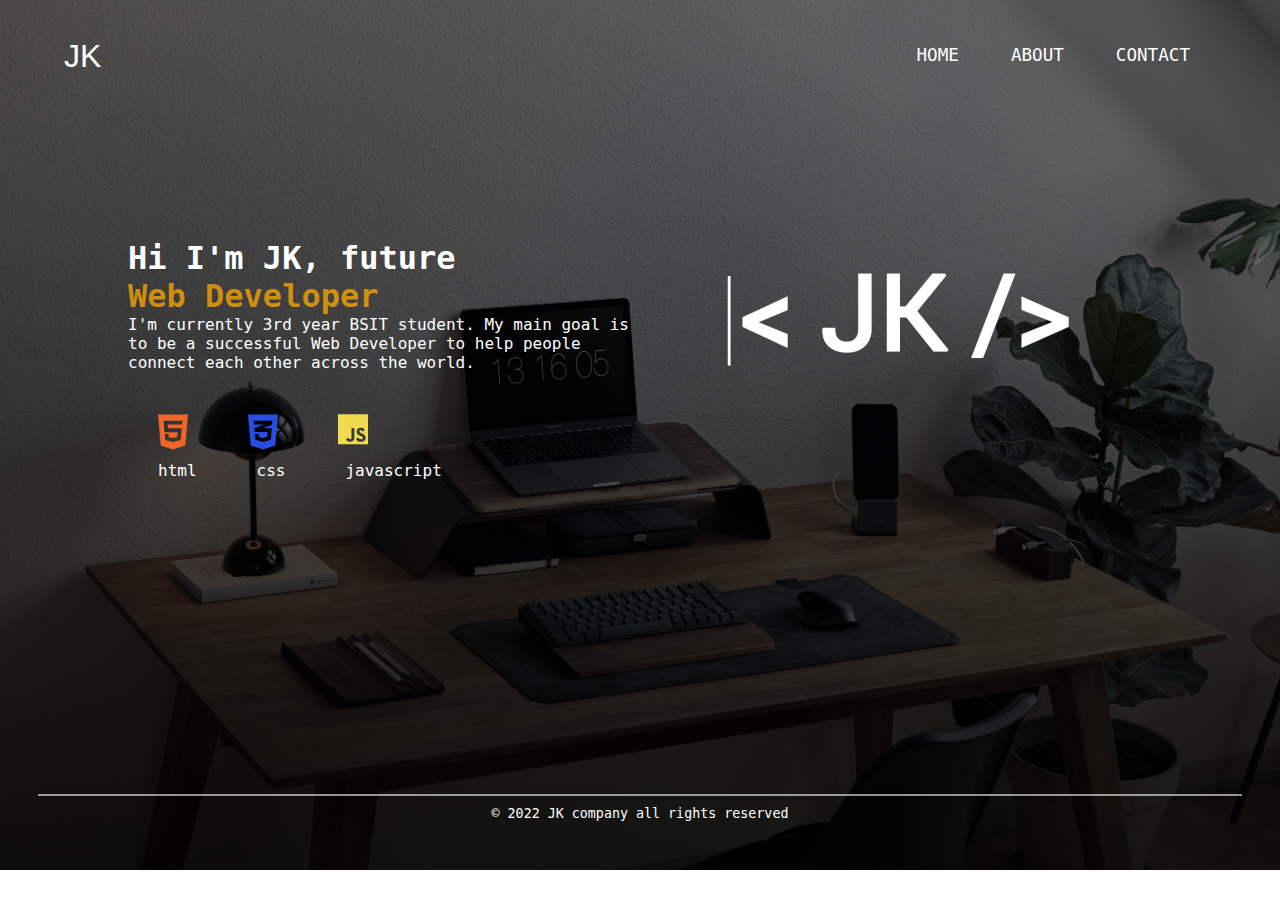
<file: index.html>
<!DOCTYPE html>
<html lang="en">
  <head>
    <meta charset="UTF-8" />
    <meta http-equiv="X-UA-Compatible" content="IE=edge" />
    <meta name="viewport" content="width=device-width, initial-scale=1.0" />
    <link rel="stylesheet" href="home.css" />
    <title>Home</title>
  </head>
  <body>
    <main>
      <nav>
        <h1>JK</h1>
        <div class="nav-link">
          <ul>
            <li><a href="#">Home</a></li>
            <li><a href="About.html">About</a></li>
            <li><a href="Contact.html">Contact</a></li>
          </ul>
        </div>
      </nav>
      <div class="home-page">
        <div class="homepage-container">
          <div class="row">
            <div class="col-1">
              <h1>Hi I'm JK, future <span>Web&nbsp;Developer</span></h1>
              <p>
                I'm currently 3rd year BSIT student. My main goal is to be a
                successful Web Developer to help people connect each other
                across the world.
              </p>
              <div class="skills">
                <div class="skill1">
                  <svg xmlns="http://www.w3.org/2000/svg" viewBox="0 0 384 512">
                    <path
                      d="M0 32l34.9 395.8L191.5 480l157.6-52.2L384 32H0zm308.2 127.9H124.4l4.1 49.4h175.6l-13.6 148.4-97.9 27v.3h-1.1l-98.7-27.3-6-75.8h47.7L138 320l53.5 14.5 53.7-14.5 6-62.2H84.3L71.5 112.2h241.1l-4.4 47.7z"
                    />
                  </svg>
                </div>
                <div class="skill2">
                  <svg xmlns="http://www.w3.org/2000/svg" viewBox="0 0 384 512">
                    <path
                      d="M0 32l34.9 395.8L192 480l157.1-52.2L384 32H0zm313.1 80l-4.8 47.3L193 208.6l-.3.1h111.5l-12.8 146.6-98.2 28.7-98.8-29.2-6.4-73.9h48.9l3.2 38.3 52.6 13.3 54.7-15.4 3.7-61.6-166.3-.5v-.1l-.2.1-3.6-46.3L193.1 162l6.5-2.7H76.7L70.9 112h242.2z"
                    />
                  </svg>
                </div>
                <div class="skill3">
                  <svg xmlns="http://www.w3.org/2000/svg" viewBox="0 0 448 512">
                    <path
                      d="M0 32v448h448V32H0zm243.8 349.4c0 43.6-25.6 63.5-62.9 63.5-33.7 0-53.2-17.4-63.2-38.5l34.3-20.7c6.6 11.7 12.6 21.6 27.1 21.6 13.8 0 22.6-5.4 22.6-26.5V237.7h42.1v143.7zm99.6 63.5c-39.1 0-64.4-18.6-76.7-43l34.3-19.8c9 14.7 20.8 25.6 41.5 25.6 17.4 0 28.6-8.7 28.6-20.8 0-14.4-11.4-19.5-30.7-28l-10.5-4.5c-30.4-12.9-50.5-29.2-50.5-63.5 0-31.6 24.1-55.6 61.6-55.6 26.8 0 46 9.3 59.8 33.7L368 290c-7.2-12.9-15-18-27.1-18-12.3 0-20.1 7.8-20.1 18 0 12.6 7.8 17.7 25.9 25.6l10.5 4.5c35.8 15.3 55.9 31 55.9 66.2 0 37.8-29.8 58.6-69.7 58.6z"
                    />
                  </svg>
                </div>
              </div>
              <div class="logoname">
                <p>html</p>
                <p>css</p>
                <p>javascript</p>
              </div>
            </div>
            <div class="col-2">
              <img src="logo2new1.png" alt="img" />
            </div>
          </div>
        </div>
      </div>
      <footer>
        <div class="footer-container"></div>
        <div class="footerline"></div>
        <small>&copy; 2022 JK company all rights reserved</small>
      </footer>
    </main>
  </body>
</html>
</file>
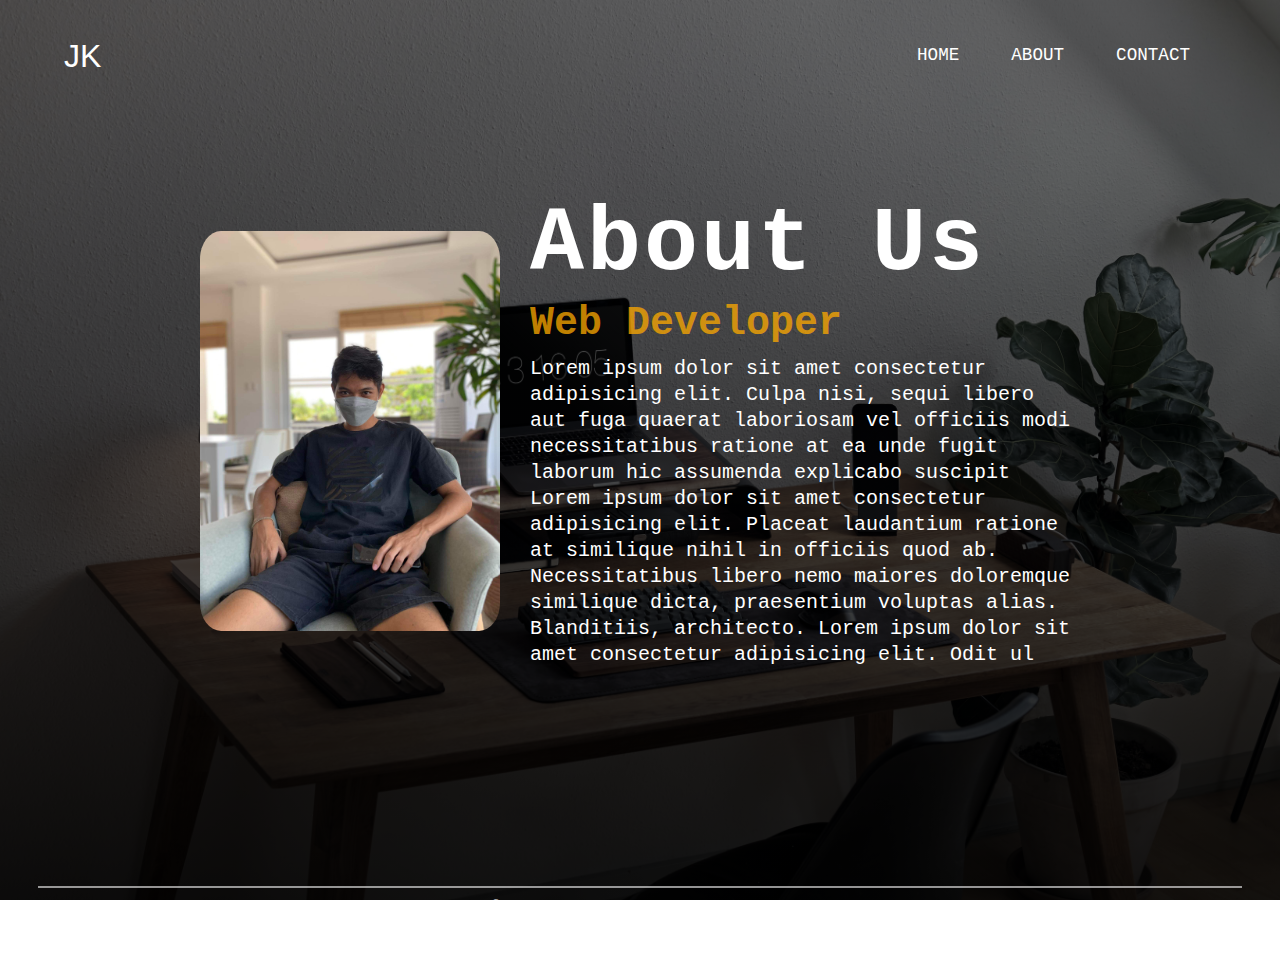
<file: About.html>
<!DOCTYPE html>
<html lang="en">
  <head>
    <meta charset="UTF-8" />
    <meta http-equiv="X-UA-Compatible" content="IE=edge" />
    <meta name="viewport" content="width=device-width, initial-scale=1.0" />
    <link rel="stylesheet" href="about.css" />
    <title>About</title>
  </head>
  <body>
    <main>
      <nav>
        <h1>JK</h1>
        <div class="nav-link">
          <ul>
            <li><a href="index.html">Home</a></li>
            <li><a href="#">About</a></li>
            <li><a href="Contact.html">Contact</a></li>
          </ul>
        </div>
      </nav>
        <div class="about-page">
            <div class="row">
            <div class="col-1">
              <img src="profile1.jpeg" alt="img" />
            </div>
            <div class="col-2">
              <h1>About Us</h1>
              <h5>Web Developer</h5>
              <p>Lorem ipsum dolor sit amet consectetur adipisicing elit. Culpa nisi, sequi libero aut fuga quaerat laboriosam vel officiis modi necessitatibus ratione at ea unde fugit laborum hic assumenda explicabo suscipit  Lorem ipsum dolor sit amet consectetur adipisicing elit. Placeat laudantium ratione at similique nihil in officiis quod ab. Necessitatibus libero nemo maiores doloremque similique dicta, praesentium voluptas alias. Blanditiis, architecto. Lorem ipsum dolor sit amet consectetur adipisicing elit. Odit ul</p>
            </div>
        </div>
        </div>
      <footer>
        <div class="footer-container"></div>
        <div class="footerline"></div>
        <small>&copy; 2022 JK company all rights reserved</small>
      </footer>
    </main>
  </body>
</html>
</file>
<file: home.css>
/**DEFAULT**/
* {
  margin: 0;
  padding: 0;
  box-sizing: border-box;
  font-family: "Major mono display", monospace;
}

/**BODY**/

main {
  width: 100%;
  height: 100%;
  background: linear-gradient(rgba(0, 0, 0, 0.5), rgba(0, 0, 0, 0.9)),
    url("bg2.jpg");
  background-position: center;
  background-size: cover;
  background-attachment: fixed;
}

/**NAVIGATION BAR SECTION**/

nav {
  display: flex;
  align-items: center;
  justify-content: space-between;
  padding: 3% 5%;
}

nav h1 {
  color: white;
  font-weight: 500;
  font-family: sans-serif;
}

.nav-link ul {
  display: flex;
  list-style-type: none;
  /**background: linear-gradient(rgb(0, 0, 0, 0.3), rgba(0, 0, 0, 0.9));**/
  border: none;
  border-radius: 10px;
}

.nav-link li a {
  text-decoration: none;
  color: white;
  margin: 0 5px;
  padding: 5px 20px;
  border: 1px solid transparent;
  text-transform: uppercase;
  display: flex;
  flex-direction: column;
  font-size: 1.1em;
}

.nav-link li a::after {
  content: "";
  display: block;
  height: 3px;
  width: 100%;
  background: #4caf50;
  transform: scale(0, 1);
  transition: transform 200ms;
}

.nav-link li a:hover::after {
  transform: scale(1, 1);
}

/**MAIN PAGE SECTION**/

.home-page {
  padding: 2% 10%;
}

.row {
  display: flex;
}

.col-1 {
  flex-basis: 50%;
  background: linear-gradient(rgba(0, 0, 0, 0), rgba(0, 0, 0, 0));
}

.col-1 h1 {
  margin-top: 100px;
  color: white;
}

.col-1 h1 span {
  color: rgba(255, 170, 0, 0.756);
}

.col-1 p {
  color: white;
}

/**TO ALIGN IMAGE**/

.col-2 {
  flex-basis: 50%;
  display: flex;
  justify-content: center;
  align-items: center;
}

.col-2 img {
  width: 400px;
  margin-top: 10px;
}

.skills {
  display: flex;
}

.skills svg {
  width: 30px;
  margin-left: 30px;
  margin-right: 30px;
  margin-top: 40px;
  margin-bottom: 5px;
  cursor: pointer;
  /**fill: #0d8f12;**/
}

.skill1 {
  fill: rgb(240, 101, 41);
}

.skill2 {
  fill: rgb(38, 77, 228);
}

.skill3 {
  fill: rgb(240, 219, 79);
}

.logoname {
  display: flex;
}

.logoname p {
  margin-left: 30px;
  margin-right: 30px;
}

/**FOOTER SECTION**/

footer {
  display: flex;
  align-items: center;
  justify-content: center;
  flex-direction: column;
  padding: 3%;
  margin-top: 250px;
}

.footerline {
  width: 100%;
  height: 2px;
  background-color: rgba(255, 255, 255, 0.575);
}

footer small {
  color: white;
  margin: 10px;
}

@media (max-width: 882px) {
 .col-2 img {
  width: 300px;
 }
}

@media (max-width: 880px) {
  .nav-link li a {
    padding: 5px 15px;
  }
}

@media (max-width: 775px) {
 .home-page {
  padding: 2% 5%;
 }
 }

 @media (max-width: 670px) {
  .col-2 {
   display: none;
  }

  .row {
    flex-direction: column;
  }

  .home-page {
    padding: 2% 14%;
  }

  .col-1 h1 {
    text-align: center;
  }

  .col-1 p {
    text-align: center;
  }

  .skills {
    justify-content: center;
    align-items: center;
  }

  .logoname {
    padding-left: 35px;
    justify-content: center;
    align-items: center;
  }
 }

 @media (max-width: 425px) {
  .nav-link li a {
    padding: 5px 4px;
  }

  nav h1 {
    font-size: 21px;
  }

  .home-page {
    padding: 2% 10%;
  }

  footer {
    margin-top: 330px;
  }
 }

 @media (max-width: 375px) {
  .nav-link li a {
    font-size: 15px;
    padding: 5px 2px;
  }

  nav h1 {
    font-size: 18px;
  }

  .home-page {
    padding: 2% 7%;
  }

 .skills svg {
  width: 28px;
 }

 .logoname {
  font-size: 12px;
 }

 .logoname p {
  margin-left: 30px;
  margin-right: 37px;
 }
}

 @media (max-width: 320px) {
  .nav-link li a {
    font-size: 13px;
    padding: 5px 2px;
  }

  nav h1 {
    font-size: 15px;
  }
 }
</file>
<file: about.css>
* {
  margin: 0;
  padding: 0;
  box-sizing: border-box;
  font-family: "Major mono display", monospace;
}

main {
  width: 100%;
  height: 100%;
  background: linear-gradient(rgba(0, 0, 0, 0.5), rgba(0, 0, 0, 0.9)),
    url("bg2.jpg");
  background-position: center;
  background-size: cover;
  background-attachment: fixed;
}

/**NAVIGATION BAR SECTION**/

nav {
  display: flex;
  align-items: center;
  justify-content: space-between;
  padding: 3% 5%;
}

nav h1 {
  color: white;
  font-weight: 500;
  font-family: sans-serif;
}

.nav-link ul {
  display: flex;
  list-style-type: none;
}

.nav-link li a {
  text-decoration: none;
  color: white;
  margin: 0 5px;
  padding: 5px 20px;
  border: 1px solid transparent;
  text-transform: uppercase;
  display: flex;
  flex-direction: column;
  font-size: 1.1em;
}

.nav-link li a::after {
  content: "";
  display: block;
  height: 3px;
  width: 100%;
  background: #4caf50;
  transform: scale(0, 1);
  transition: transform 200ms;
}

.nav-link li a:hover::after {
  transform: scale(1, 1);
}

/**MAIN SECTION**/

.row {
  display: flex;
  width: 100%;
  padding: 80px 200px;
}

.col-1 {
  display: flex;
  justify-content: center;
  align-items: center;
}

.col-1 img {
  width: 300px;
  height: 400px;
  border: none;
  border-radius: 7%;
}

.col-2 {
  margin-left: 30px;
}

.col-2 h1 {
  font-size: 90px;
  letter-spacing: 3px;
  color: white;
}

.col-2 h5 {
  color: rgba(255, 170, 0, 0.756);
  font-size: 40px;
  margin-top: 5px;
}

.col-2 p {
  font-size: 20px;
  color: white;
  line-height: 1.3;
  margin-top: 10px;
}

/**FOOTER SECTION**/

footer {
  display: flex;
  align-items: center;
  justify-content: center;
  flex-direction: column;
  padding: 3%;
  margin-top: 100px;
}

.footerline {
  width: 100%;
  height: 2px;
  background-color: rgba(255, 255, 255, 0.575);
}

footer small {
  color: white;
  margin: 10px;
}

@media (max-width: 1170px) {

  .row {
    padding: 50px 120px;
  }
}

@media (max-width: 1061px) {

  .col-1 {
    padding-top: 25px;
  }
}

@media (max-width: 993px) {

  .col-2 h1 {
    font-size: 70px;
  }

  .col-2 h5 {
    font-size: 35px;
  }

  .col-2 p {
    font-size: 20px;
  }
}

@media (max-width: 904px) {

  .row {
    padding: 50px 80px;
  }

  .col-2 h1 {
    font-size: 60px;
  }

  .col-2 h5 {
    font-size: 30px;
  }

  .col-2 p {
    font-size: 18px;
  }
}

@media (max-width: 880px) {
  .nav-link li a {
    padding: 5px 15px;
  }
}

@media (max-width: 855px) {

  .row {
    padding: 50px 60px;
  }

  .col-2 h1 {
    font-size: 48px;
  }

  .col-2 h5 {
    font-size: 28px;
  }

  .col-2 p {
    font-size: 18px;
    line-height: 1.3;
  }
}

@media (max-width: 776px) {

  .col-2 h1 {
    font-size: 45px;
  }

  .col-2 h5 {
    font-size: 25px;
  }

  .col-2 p {
    font-size: 15px;
    line-height: 1.5;
  }
}

@media (max-width: 720px) {

  .row {
    text-align: center;
    flex-direction: column;
    padding: 50px 50px;
  }

  .col-1 img {
    width: 300px;
    height: 400px;
  }

  .col-2 {
    padding-top: 30px;
    margin-left: 0;
  }
}

@media (max-width: 500px) {

  .col-2 h1 {
    font-size: 40px;
  }

  .col-2 h5 {
    font-size: 20px;
  }
}

@media (max-width: 425px) {

 .row {
  padding: 50px 30px;
 }

 .col-2 h1 {
  font-size: 35px;
}

 .nav-link li a {
  padding: 5px 4px;
}

nav h1 {
  font-size: 21px;
 }
}

@media (max-width: 375px) {

  .nav-link li a {
    font-size: 15px;
    padding: 5px 2px;
  }

  nav h1 {
    font-size: 18px;
  }

  .col-1 img {
    width: 230px;
    height: 300px;
  }
}

@media (max-width: 320px) {

  .nav-link li a {
    font-size: 13px;
    padding: 5px 2px;
  }

  nav h1 {
    font-size: 15px;
  }
}
</file>
